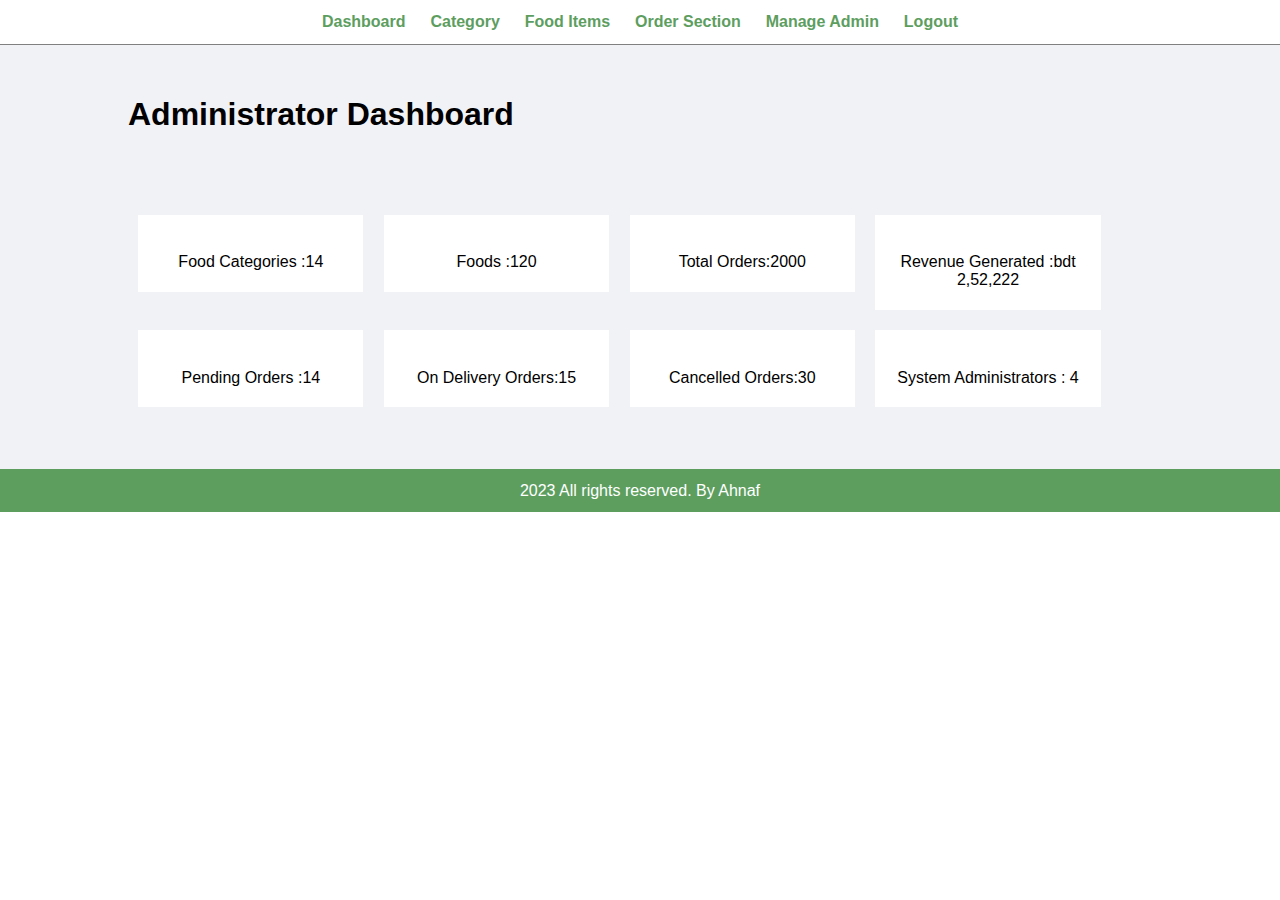
<file: admin/index.html>
<!-- Menu Starts -->
<html>
<head>
    <title>Online Food Order</title>
    <link rel="stylesheet" href="../css/admin.css">
</head>
<body>
    <!-- Menu Section Starts -->
    <div class="menu text-center">
        <div class="wrapper">
            <ul>
                <li><a href="index.html">Dashboard</a></li>
                <li><a href="manage-category.html">Category</a></li>
                <li><a href="manage-food.html">Food Items</a></li>
                <li><a href="manage-order.html">Order Section</a></li>
                <li><a href="manage-admin.html">Manage Admin</a></li>
                <li><a href=" ">Logout</a></li>
            </ul>
        </div>
    </div>
    <!-- Menu Section Ends -->

    <!-- Main Content Section Starts -->
    <div class="main-content">
        <div class="wrapper">
            <h1>Administrator Dashboard</h1>
            <br><br>
            <br><br>

            <div class="col-4 text-center">
                <h1></h1>
                <br />
                Food Categories :14
            </div>

            <div class="col-4 text-center">
                <h1></h1>
                <br />
                Foods :120
            </div>

            <div class="col-4 text-center">
                <h1></h1>
                <br />
                Total Orders:2000
            </div>

            <div class="col-4 text-center">
                <h1></h1>
                <br />
                Revenue Generated :bdt 2,52,222
            </div>

            <div class="col-4 text-center">
                <h1></h1>
                <br />
                Pending Orders :14
            </div>

            <div class="col-4 text-center">
                <h1></h1>
                <br />
                On Delivery Orders:15
            </div>

            <div class="col-4 text-center">
                <h1></h1>
                <br />
                Cancelled Orders:30
            </div>

            <div class="col-4 text-center">
                <h1></h1>
                <br />
                System Administrators : 4
            </div>

            <div class="clearfix"></div>
        </div>
    </div>
    <!-- Main Content Setion Ends -->

    <div class="footer">
        <div class="wrapper">
            <p class="text-center">2023 All rights reserved. By Ahnaf</p>
        </div>
    </div>
    <!-- Footer Section Ends -->
</body>
</html>
</file>
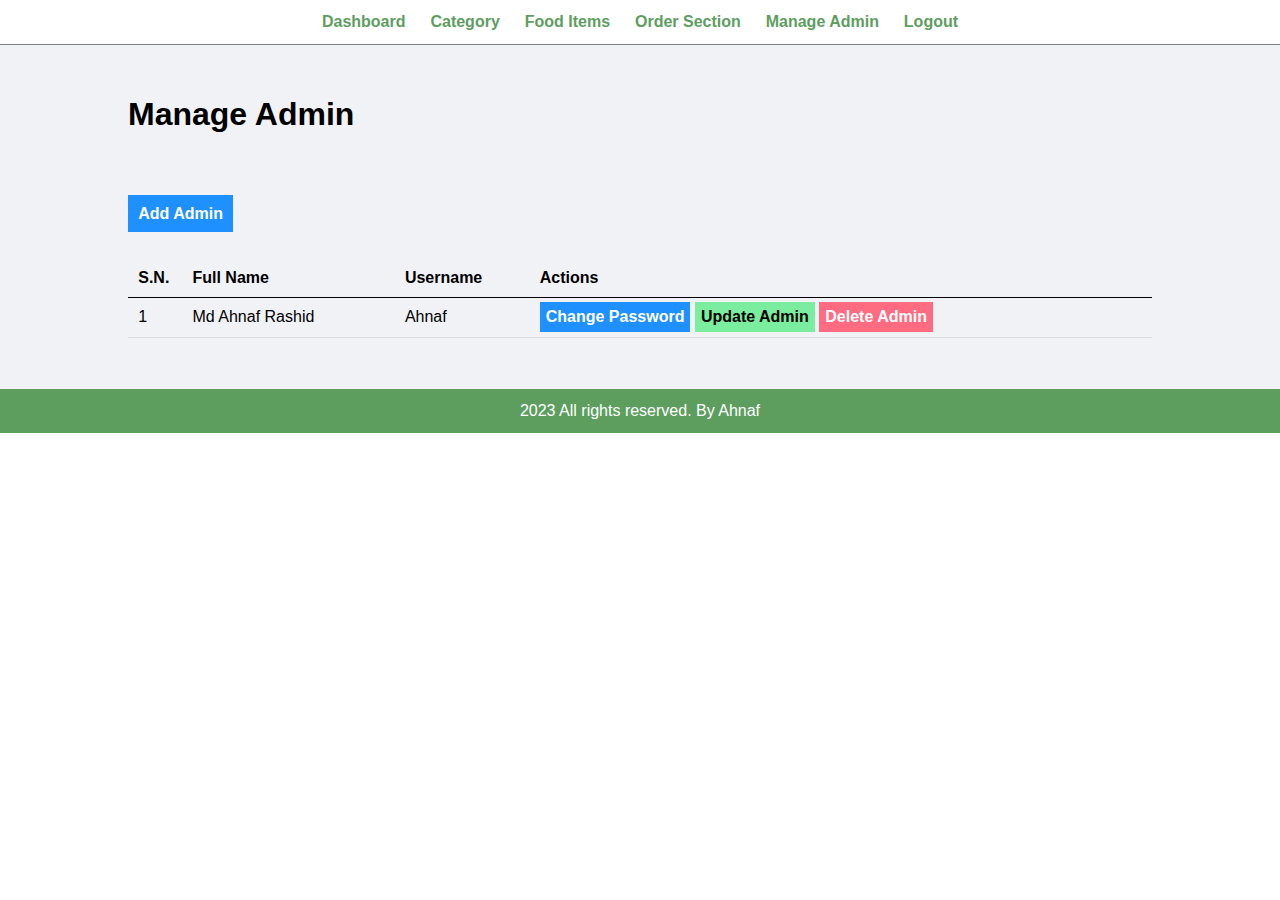
<file: admin/manage-admin.html>
<!-- Menu Starts -->
<html>
<head>
    <title>Online Food Order</title>
    <link rel="stylesheet" href="../css/admin.css">
</head>
<body>
    <!-- Menu Section Starts -->
    <div class="menu text-center">
        <div class="wrapper">
            <ul>
                <li><a href="index.html">Dashboard</a></li>
                <li><a href="manage-category.html">Category</a></li>
                <li><a href="manage-food.html">Food Items</a></li>
                <li><a href="manage-order.html">Order Section</a></li>
                <li><a href="manage-admin.html">Manage Admin</a></li>
                <li><a href=" ">Logout</a></li>
            </ul>
        </div>
    </div>
    <!-- Menu Section Ends -->

    <!-- Main Content Section Starts -->
    <div class="main-content">
        <div class="wrapper">
            <h1>Manage Admin</h1>

            <br />

            <br /><br /><br />

            <!-- Button to Add Admin -->
            <a href="add-admin.php" class="btn-primary">Add Admin</a>

            <br /><br /><br />

            <table class="tbl-full">
                <tr>
                    <th>S.N.</th>
                    <th>Full Name</th>
                    <th>Username</th>
                    <th>Actions</th>
                </tr>

                <tr>
                    <td>1</td>
                    <td>Md Ahnaf Rashid</td>
                    <td>Ahnaf</td>
                    <td>
                        <a href="" class="btn-primary">Change Password</a>
                        <a href="" class="btn-secondary">Update Admin</a>
                        <a href="" class="btn-danger">Delete Admin</a>
                    </td>
                </tr>
            </table>
        </div>
    </div>
    <!-- Main Content Setion Ends -->

    <div class="footer">
        <div class="wrapper">
            <p class="text-center">2023 All rights reserved. By Ahnaf</p>
        </div>
    </div>
    <!-- Footer Section Ends -->
</body>
</html>
</file>
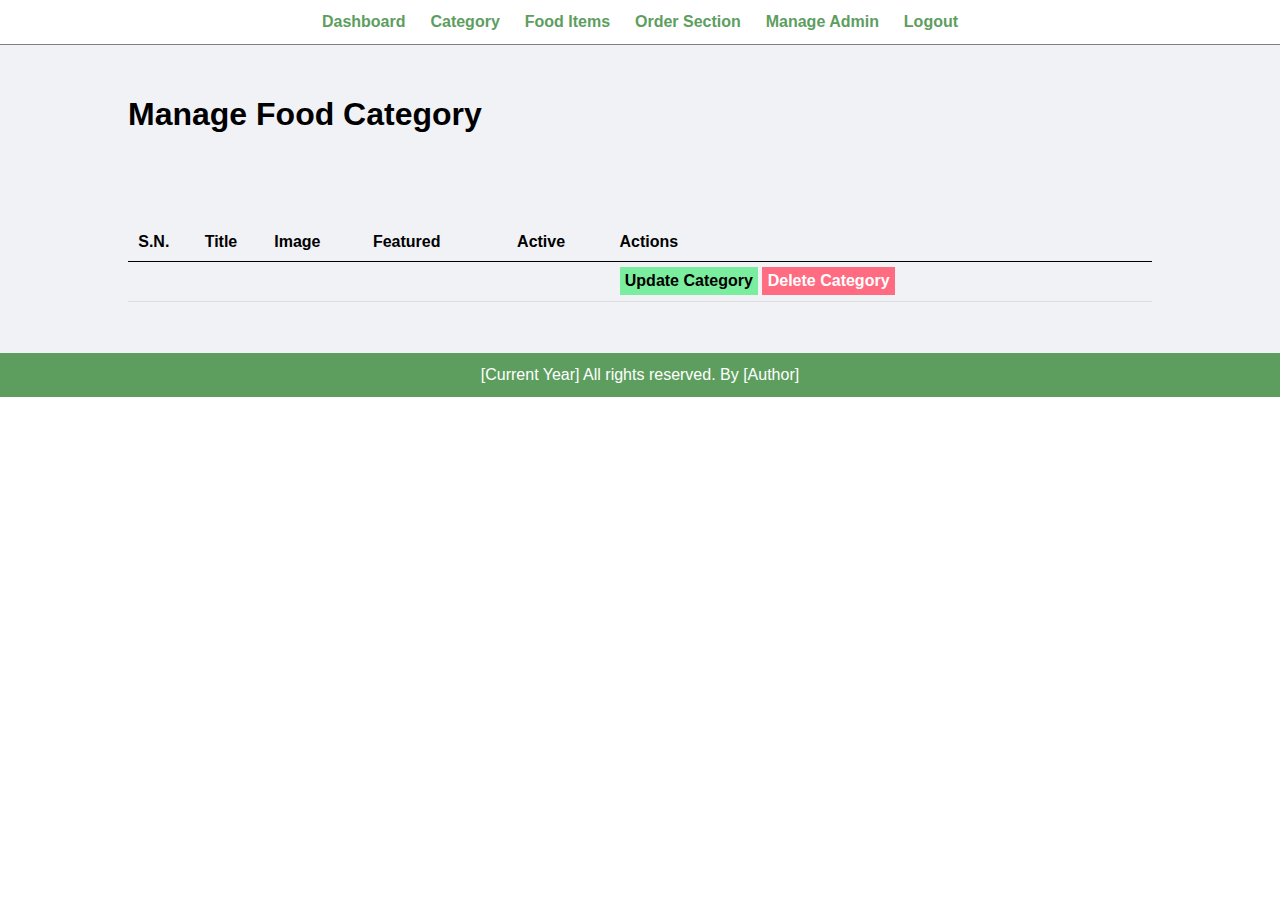
<file: admin/manage-category.html>
<!-- Menu Starts -->
<html>
<head>
    <title>Online Food Order</title>
    <link rel="stylesheet" href="../css/admin.css">
</head>
<body>
    <!-- Menu Section Starts -->
    <div class="menu text-center">
        <div class="wrapper">
            <ul>
                <li><a href="index.html">Dashboard</a></li>
                <li><a href="manage-category.html">Category</a></li>
                <li><a href="manage-food.html">Food Items</a></li>
                <li><a href="manage-order.html">Order Section</a></li>
                <li><a href="manage-admin.html">Manage Admin</a></li>
                <li><a href=" ">Logout</a></li>
            </ul>
        </div>
    </div>
    <!-- Menu Section Ends -->

    <!-- Main Content Section Starts -->
    <div class="main-content">
        <div class="wrapper">
            <h1>Manage Food Category</h1>

            <br /><br />

            <br /><br /><br />

            <table class="tbl-full">
                <tr>
                    <th>S.N.</th>
                    <th>Title</th>
                    <th>Image</th>
                    <th>Featured</th>
                    <th>Active</th>
                    <th>Actions</th>
                </tr>

                <tr>
                    <td></td>
                    <td></td>
                    <td>
                        
                    </td>
                    <td></td>
                    <td></td>
                    <td>
                        <a href="" class="btn-secondary">Update Category</a>
                        <a href="" class="btn-danger">Delete Category</a>
                    </td>
                </tr>
            </table>
        </div>
    </div>
    <!-- Main Content Setion Ends -->

    <div class="footer">
        <div class="wrapper">
            <p class="text-center">[Current Year] All rights reserved. By [Author]</p>
        </div>
    </div>
    <!-- Footer Section Ends -->
</body>
</html>
</file>
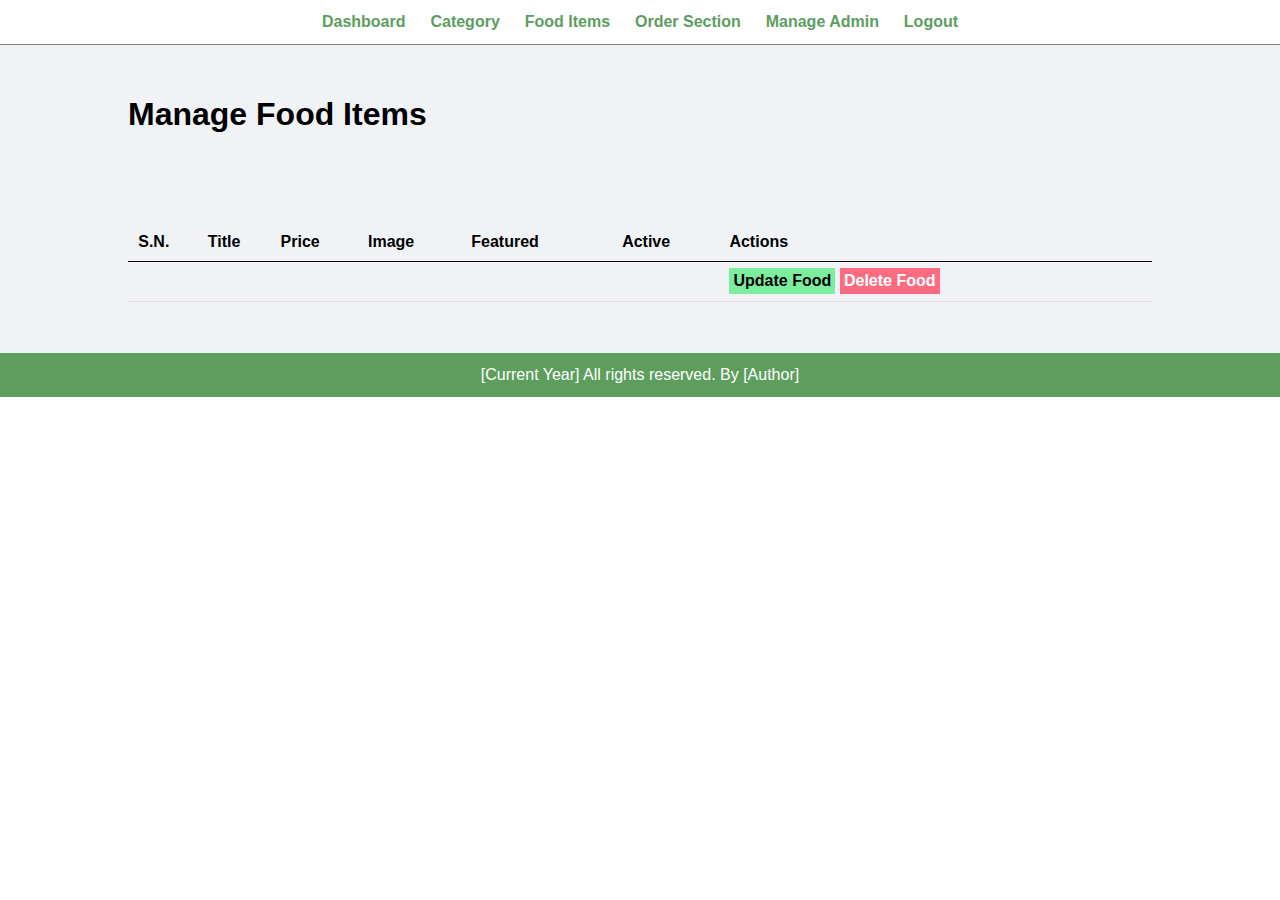
<file: admin/manage-food.html>
<!-- Menu Starts -->
<html>
<head>
    <title>Online Food Order</title>
    <link rel="stylesheet" href="../css/admin.css">
</head>
<body>
    <!-- Menu Section Starts -->
    <div class="menu text-center">
        <div class="wrapper">
            <ul>
                <li><a href="index.html">Dashboard</a></li>
                <li><a href="manage-category.html">Category</a></li>
                <li><a href="manage-food.html">Food Items</a></li>
                <li><a href="manage-order.html">Order Section</a></li>
                <li><a href="manage-admin.html">Manage Admin</a></li>
                <li><a href=" ">Logout</a></li>
            </ul>
        </div>
    </div>
    <!-- Menu Section Ends -->

    <!-- Main Content Section Starts -->
    <div class="main-content">
        <div class="wrapper">
            <h1>Manage Food Items</h1>

            <br /><br />

            <br /><br /><br />

            <table class="tbl-full">
                <tr>
                    <th>S.N.</th>
                    <th>Title</th>
                    <th>Price</th>
                    <th>Image</th>
                    <th>Featured</th>
                    <th>Active</th>
                    <th>Actions</th>
                </tr>

                <tr>
                    <td></td>
                    <td></td>
                    <td></td>
                    <td></td>
                    <td></td>
                    <td></td>
                    <td>
                        <a href="" class="btn-secondary">Update Food</a>
                        <a href="" class="btn-danger">Delete Food</a>
                    </td>
                </tr>
            </table>
        </div>
    </div>
    <!-- Main Content Setion Ends -->

    <div class="footer">
        <div class="wrapper">
            <p class="text-center">[Current Year] All rights reserved. By [Author]</p>
        </div>
    </div>
    <!-- Footer Section Ends -->
</body>
</html>
</file>
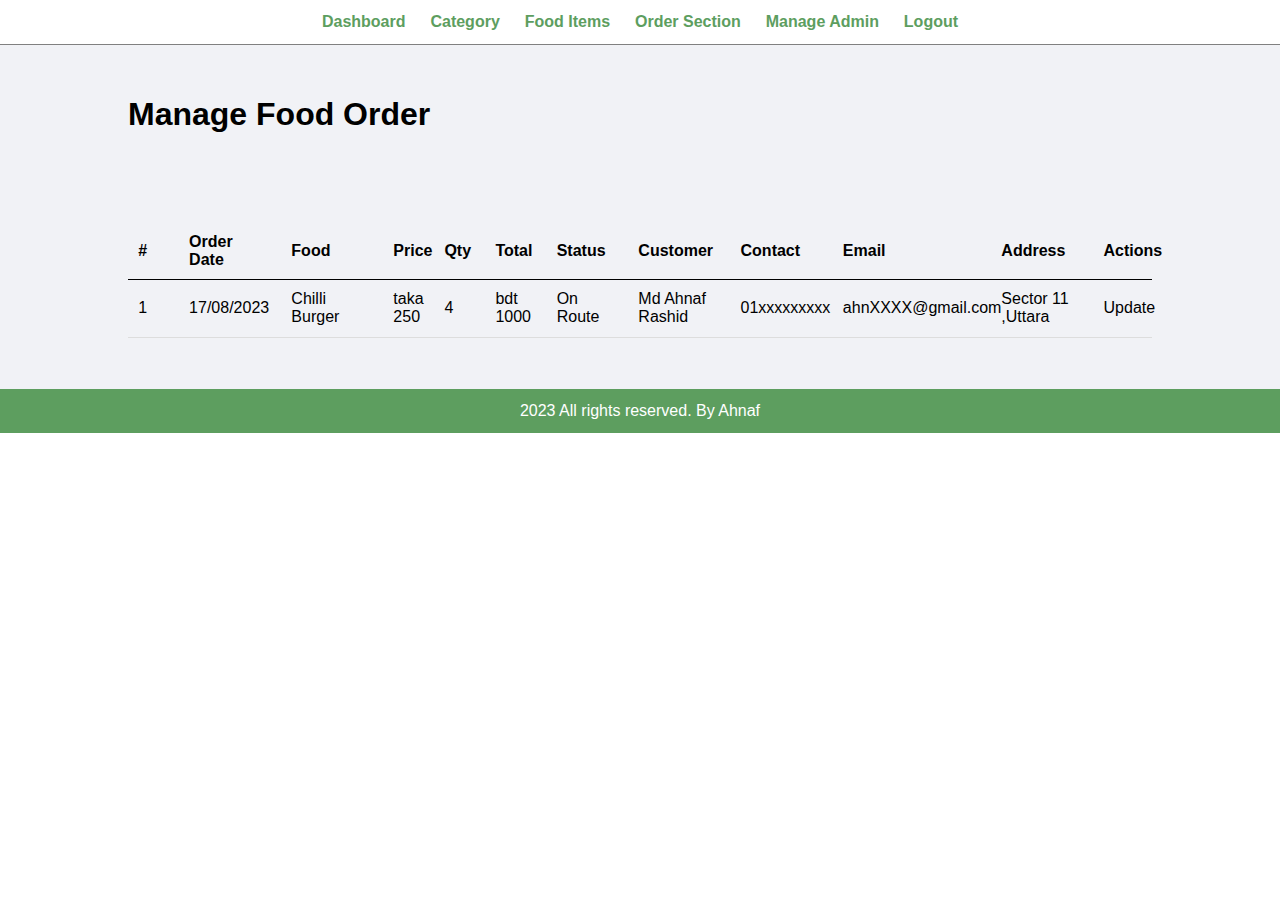
<file: admin/manage-order.html>
<!-- Menu Starts -->
<html>
<head>
    <title>Online Food Order</title>
    <link rel="stylesheet" href="../css/admin.css">
</head>
<body>
    <!-- Menu Section Starts -->
    <div class="menu text-center">
        <div class="wrapper">
            <ul>
                <li><a href="index.html">Dashboard</a></li>
                <li><a href="manage-category.html">Category</a></li>
                <li><a href="manage-food.html">Food Items</a></li>
                <li><a href="manage-order.html">Order Section</a></li>
                <li><a href="manage-admin.html">Manage Admin</a></li>
                <li><a href=" ">Logout</a></li>
            </ul>
        </div>
    </div>
    <!-- Menu Section Ends -->

    <!-- Main Content Section Starts -->
    <div class="main-content">
        <div class="wrapper">
            <h1>Manage Food Order</h1>

            <br /><br /><br />

            <br><br>

            <table class="tbl-full">
                <tr>
                    <th width="5%">#</th>
                    <th width="10%">Order Date</th>
                    <th width="10%">Food</th>
                    <th width="5%">Price</th>
                    <th width="5%">Qty</th>
                    <th width="6%">Total</th>
                    <th width="8%">Status</th>
                    <th width="10%">Customer</th>
                    <th width="10%">Contact</th>
                    <th width="15%">Email</th>
                    <th width="10%">Address</th>
                    <th>Actions</th>
                </tr>

                <tr>
                    <td> 1</td>
                    <td> 17/08/2023</td>
                    <td> Chilli Burger</td>
                    <td> taka 250</td>
                    <td> 4 </td>
                    <td> bdt 1000</td>
                    <td> On Route</td>
                    <td> Md Ahnaf Rashid</td>
                    <td> 01xxxxxxxxx</td>
                    <td> ahnXXXX@gmail.com</td>
                    <td>Sector 11 ,Uttara</td>
                    <td> Update</td>
                </tr>
            </table>
        </div>
    </div>
    <!-- Main Content Setion Ends -->

    <div class="footer">
        <div class="wrapper">
            <p class="text-center">2023 All rights reserved. By Ahnaf</p>
        </div>
    </div>
    <!-- Footer Section Ends -->
</body>
</html>
</file>
<file: css/admin.css>
* {
  margin: 0;
  padding: 0;
  font-family: Arial, Helvetica, sans-serif;
}

.wrapper {
  padding: 1%;
  width: 80%;
  margin: 0 auto;
}

.text-center {
  text-align: center;
}

.clearfix {
  float: none;
  clear: both;
}

.tbl-full {
  width: 100%;
}
.tbl-30 {
  width: 30%;
}

table {
  border-collapse: collapse;
  width: 100%;
}

th,
td {
  padding: 8px;
  text-align: left;
  border-bottom: 1px solid #ddd;
}

tr:hover {
  background-color: #f5f5f5;
}

table tr th {
  border-bottom: 1px solid black;
  padding: 1%;
  text-align: left;
}

table tr td {
  padding: 1%;
}

.btn-primary {
  background-color: #1e90ff;
  padding: 1%;
  color: white;
  text-decoration: none;
  font-weight: bold;
}
.btn-primary:hover {
  background-color: #3742fa;
}

.btn-secondary {
  background-color: #7bed9f;
  padding: 1%;
  color: black;
  text-decoration: none;
  font-weight: bold;
}
.btn-secondary:hover {
  background-color: #2ed573;
}

.btn-danger {
  background-color: #ff6b81;
  padding: 1%;
  color: white;
  text-decoration: none;
  font-weight: bold;
}
.btn-danger:hover {
  background-color: #5d9e5f;
}


/* CSS for Menu */
.menu {
  border-bottom: 1px solid grey;
}
.menu ul {
  list-style-type: none;
}
.menu ul li {
  display: inline;
  padding: 1%;
}
.menu ul li a {
  text-decoration: none;
  font-weight: bold;
  color: #5d9e5f;
}
.menu ul li a:hover {
  color: #5d9e5f;
}

/* CSS for content */
.main-content {
  background-color: #f1f2f6;
  padding: 3% 0;
}

.col-4 {
  width: 18%;
  background-color: white;
  margin: 1%;
  padding: 2%;
  float: left;
}

/* CSS for Footer */
.footer {
  background-color: #5d9e5f;
  color: white;
}
</file>
